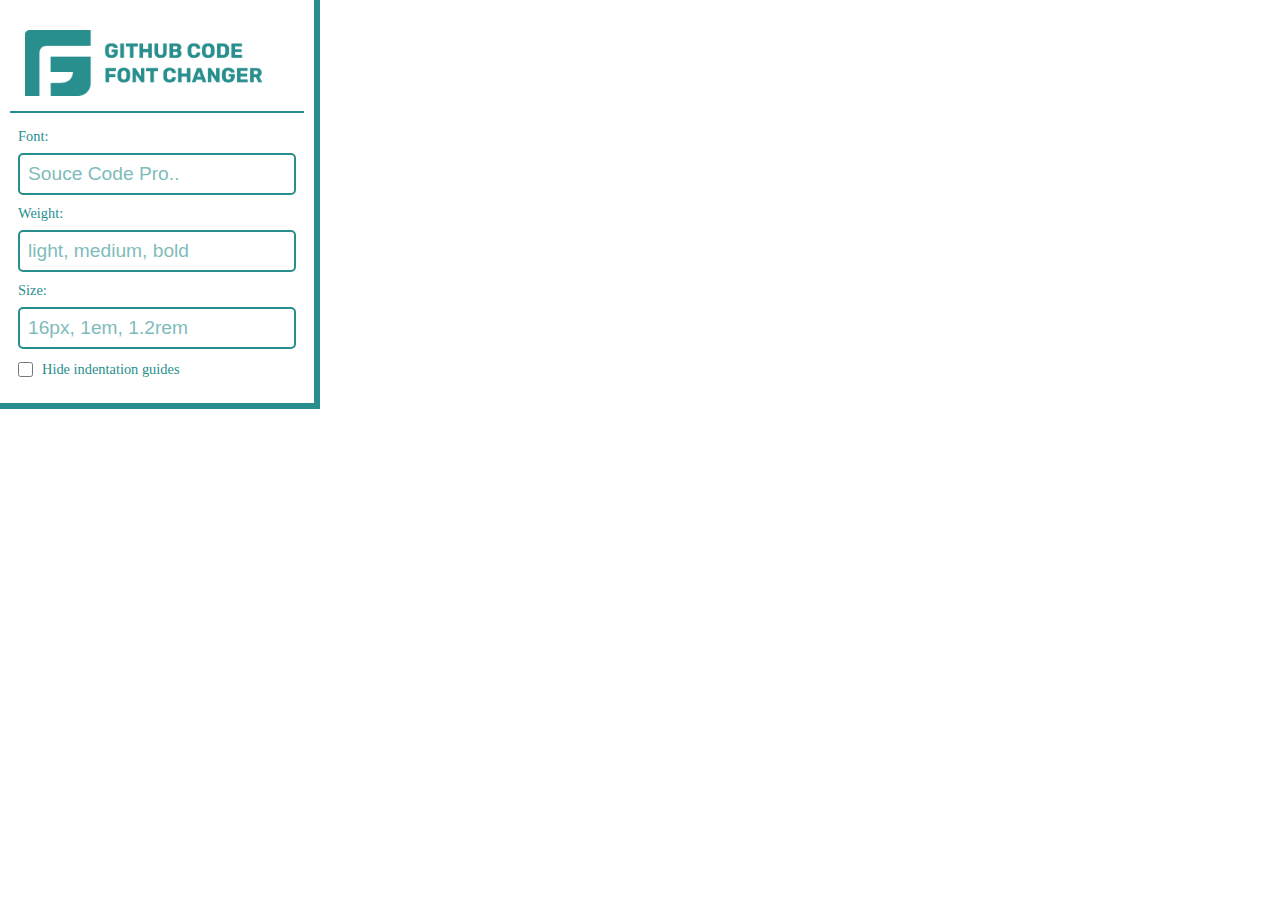
<file: src/popup.html>
<!DOCTYPE html>
<html lang="en">
    <head>
        <title>Popup</title>
        <link rel="stylesheet" type="text/css" href="./popup.css" />
    </head>

    <body>
        <form class="form">
            <h1 class="title">
                <img class="logo" src="images/logo/V2/logo-wide.png" />
            </h1>

            <div class="input-field">
                <label class="label" for="font_family">
                    Font: 
                    <input id="font_family" class="control" list="font_family_list" placeholder="Souce Code Pro.." />
                    <datalist id="font_family_list"> </datalist>
                </label>
            </div>

            <div class="input-field">
                <label class="label" for="font_weight">
                    Weight: 
                    <input id="font_weight" class="control" list="font_weight_list" placeholder="light, medium, bold" />
                    <datalist id="font_weight_list"> </datalist>
                </label>
            </div>

            <div class="input-field">
                <label class="label" for="font_weight">
                    Size:
                    <input id="font_size" class="control" placeholder="16px, 1em, 1.2rem" />
                </label>
            </div>
            
            <div class="checkbox-field">
                <input type="checkbox" id="indentGuides" class="control" />
                <label for="indentGuides" class="label">Hide indentation guides</label>
            </div>
        </form>

        <script src="./popup.js"></script>
    </body>
</html>
</file>
<file: src/popup.css>
:root {
    --primary-color: #298f8e
}

* {
    margin: 0;
    padding: 0;
    box-sizing: border-box;
    color: var(--primary-color);
    font-weight: 500;
}

input[type="checkbox"] {
    accent-color: var(--primary-color);
}

input::placeholder {
    color: var(--primary-color);
    opacity: .6;
}

.form {
    width: 320px;
    background-color: #fff;
    border-right: 6px solid var(--primary-color);
    border-bottom: 6px solid var(--primary-color);
    padding: 15px 10px 15px 10px;
}

.title {
    text-align: left;
    background-color: #fff;
    text-transform: uppercase;
    margin-bottom: 15px;
    padding: 15px 15px;
    display: flex;
    align-items: center;
    border-bottom: 2px solid var(--primary-color);
}

.title img.logo {
    width: 100%;
}

.title span {
    font-size: 24px;
    margin-left: 10px;
}

.label {
    font-size: .9rem;
}

.input-field,
.checkbox-field {
    margin-bottom: 10px;
    padding: 0 8px;
}

.input-field .label::first-letter {
    text-transform: uppercase;
}

.input-field .label {
    display: block;
    margin-bottom: 8px;
    text-align: left;
}

.input-field .control {
    transition: all .1s linear;
    padding: 8px;
    width: 100%;
    font-size: 1.2rem;
    margin-top: 8px;
    border: 2px solid var(--primary-color);
    border-radius: 5px;
}

.input-field select.control {
    border: 1px solid #ddd;
    text-align: center;
}

.input-field .control:focus {
    outline: 3px solid var(--primary-color);
}

.checkbox-field .control {
    margin-right: 5px;
    width: 15px;
    height: 15px;
}

.checkbox-field .label,
.checkbox-field .control {
    vertical-align: middle;
}

.apply-btn {
    width: 100%;
    background-color: rgb(9 132 227);
    padding: 12px 20px;
    color: rgb(255 255 255);
    border-radius: 2px;
    border: none;
    cursor: pointer;
    margin-top: 35px;
    text-transform: uppercase;
    transition: all 0.3s ease-in-out;
}

.apply-btn:hover {
    opacity: 0.8;
}
</file>
